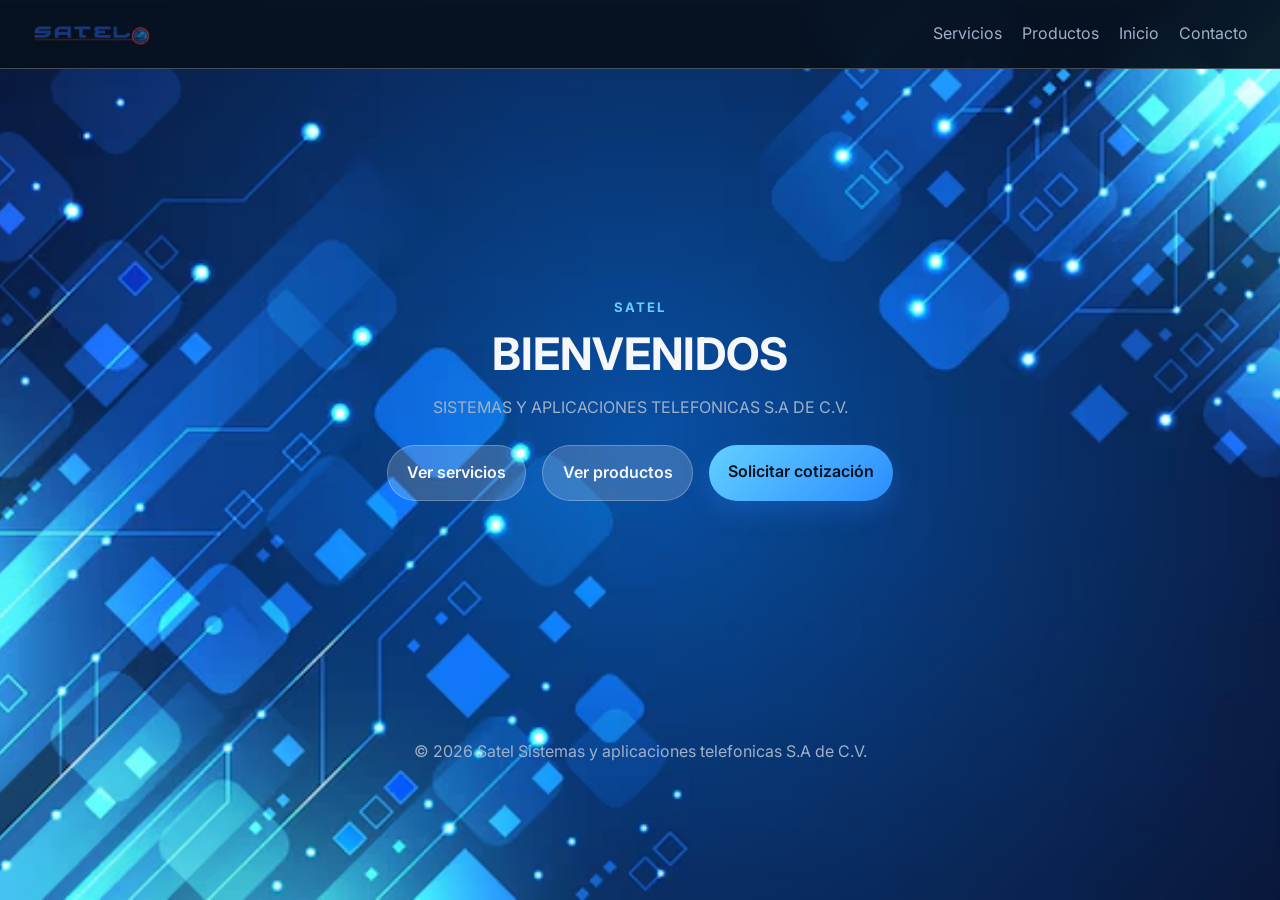
<file: index.html>
<!DOCTYPE html>
<html lang="es">
  <head>
    <meta charset="UTF-8" />
    <meta name="viewport" content="width=device-width, initial-scale=1.0" />
    <title>Satel | Soluciones digitales</title>
    <meta name="description" content="Página Satel." />
    <link rel="preconnect" href="https://fonts.googleapis.com" />
    <link rel="preconnect" href="https://fonts.gstatic.com" crossorigin />
    <link href="https://fonts.googleapis.com/css2?family=Inter:wght@400;500;600;700;800&display=swap" rel="stylesheet" />
    <link rel="stylesheet" href="styles.css" />
  </head>
  <body>
    <header class="topbar">
      <a class="brand" href="index.html"><img src="assets/logo.png" alt="SATEL" /></a>
      <button class="menu-toggle" aria-label="Abrir menú" aria-expanded="false">☰</button>
      <nav class="nav-links" aria-label="Navegación principal">
        <a href="services.html">Servicios</a>
        <a href="products.html">Productos</a>
        <a href="index.html">Inicio</a>
        <a href="contact.html">Contacto</a>
      </nav>
    </header>

    <main>
      <section class="hero hero-centered">
        <div class="hero-content">
          <p class="eyebrow">SATEL</p>
          <h1>BIENVENIDOS</h1>
          <p class="hero-copy">SISTEMAS Y APLICACIONES TELEFONICAS S.A DE C.V.</p>
          <div class="hero-actions">
            <a class="button secondary" href="services.html">Ver servicios</a>
            <a class="button secondary" href="products.html">Ver productos</a>
            <a class="button primary" href="contact.html">Solicitar cotización</a>
          </div>
        </div>
      </section>

    </main>

    <footer>
      <p>© <span id="year"></span> Satel Sistemas y aplicaciones telefonicas S.A de C.V.</p>
    </footer>

    <script src="script.js"></script>
  </body>
</html>
</file>
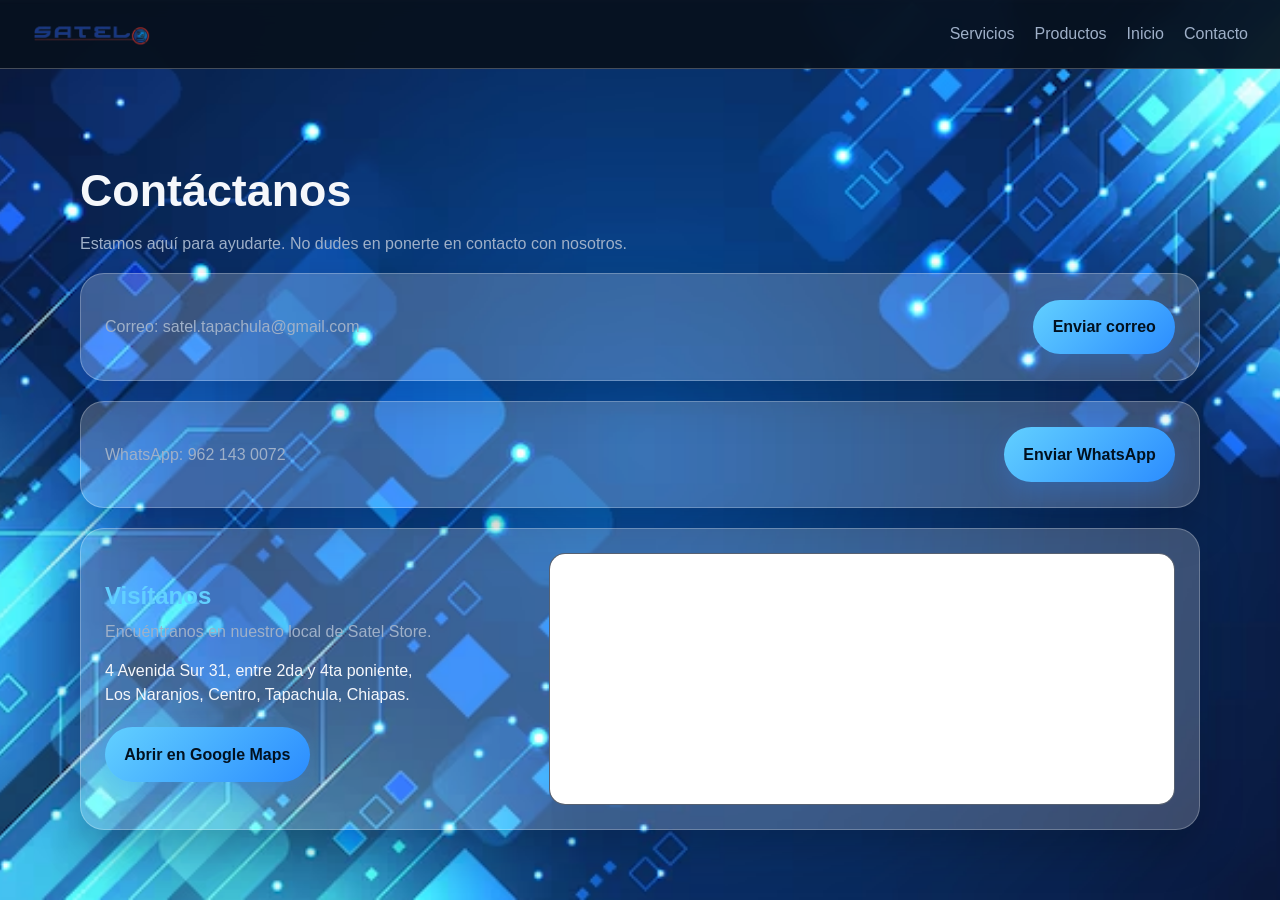
<file: contact.html>
<!DOCTYPE html>
<html lang="es">
  <head>
    <meta charset="UTF-8" />
    <meta name="viewport" content="width=device-width, initial-scale=1.0" />
    <title>Satel | Contacto</title>
    <link rel="stylesheet" href="styles.css" />
  </head>
  <body>
    <header class="topbar">
      <a class="brand" href="index.html"><img src="assets/logo.png" alt="SATEL" /></a>
      <button class="menu-toggle" aria-label="Abrir menú" aria-expanded="false">☰</button>
      <nav class="nav-links" aria-label="Navegación principal">
        <a href="services.html">Servicios</a>
        <a href="products.html">Productos</a>
        <a href="index.html">Inicio</a>
        <a href="contact.html">Contacto</a>
      </nav>
    </header>

    <main>
      <section class="page-section">
        <p class="eyebrow"></p>
        <h1>Contáctanos</h1>
        <p class="hero-copy">Estamos aquí para ayudarte. No dudes en ponerte en contacto con nosotros.</p>
        <div class="contact-box">
          <p>Correo: satel.tapachula@gmail.com</p>
          <a class="button primary" href="mailto:hola@satel.com">Enviar correo</a>
        </div>
        <div class="contact-box">
          <p>WhatsApp: 962 143 0072</p>
          <a class="button primary" href="https://wa.me/529621430072" target="_blank" rel="noopener noreferrer">Enviar WhatsApp</a>
        </div>
        <div class="contact-box location-box">
          <div class="location-info">
            <h2>Visítanos</h2>
            <p>Encuéntranos en nuestro local de Satel Store.</p>
            <address>4 Avenida Sur 31, entre 2da y 4ta poniente,<br />Los Naranjos, Centro, Tapachula, Chiapas.</address>
            <a class="button primary" href="https://maps.app.goo.gl/Er6b4sfrQWC58E748" target="_blank" rel="noopener noreferrer">Abrir en Google Maps</a>
          </div>
          <div class="map-preview">
            <iframe
              title="Ubicación de Satel Store en Google Maps"
              src="https://www.google.com/maps?q=14.9057465,-92.2665488&z=17&output=embed"
              loading="lazy"
              referrerpolicy="no-referrer-when-downgrade"
            ></iframe>
          </div>
        </div>
      </section>
    </main>

    <script src="script.js"></script>
  </body>
</html>
</file>
<file: styles.css>
:root {
  color-scheme: dark;
  --bg: #07111f;
  --bg-soft: #0f1d33;
  --surface: #14233d;
  --text: #f5f7fb;
  --muted: #9fb0c8;
  --accent: #62d0ff;
  --accent-strong: #2b8cff;
  --border: rgba(255, 255, 255, 0.25);
}

* { box-sizing: border-box; }
body {
  margin: 0;
  font-family: 'Inter', sans-serif;
  background: url('background/fondo-futurista-tecnologia-degradada_23-2149115236.avif') center/cover fixed no-repeat;
  color: var(--text);
  line-height: 1.6;
}
a { color: inherit; text-decoration: none; }
.topbar {
  display: flex;
  justify-content: space-between;
  align-items: center;
  padding: 1.2rem 2rem;
  position: sticky;
  top: 0;
  backdrop-filter: blur(12px);
  background: rgba(7, 17, 31, 0.95);
  border-bottom: 1px solid var(--border);
  z-index: 10;
}
.brand { font-size: 1.25rem; font-weight: 800; letter-spacing: 0.08em; text-transform: uppercase; }
.brand img { display: block; width: 120px; height: auto; }
.nav-links { display: flex; gap: 1.25rem; color: var(--muted); }
.nav-links a:hover { color: var(--text); }
.menu-toggle { display: none; background: transparent; border: 0; color: var(--text); font-size: 1.5rem; cursor: pointer; }
main { width: min(1120px, calc(100% - 2rem)); margin: 0 auto; }
.hero {
  display: grid;
  grid-template-columns: 1.3fr 0.9fr;
  gap: 2rem;
  padding: 4rem 0 3rem;
  align-items: center;
}
.hero-centered {
  display: flex !important;
  justify-content: center;
  align-items: center;
  text-align: center;
  grid-template-columns: unset !important;
  gap: unset !important;
  min-height: 70vh;
}
.eyebrow { display: inline-block; margin-bottom: 0.75rem; font-weight: 700; text-transform: uppercase; letter-spacing: 0.14em; color: var(--accent); font-size: 0.82rem; }
h1, h2, h3 { margin: 0 0 0.75rem; }
h1 { font-size: clamp(2rem, 3.5vw, 3.4rem); line-height: 1.1; }
.hero-copy, .about-copy, .contact-box p, .card p { color: var(--muted); }
.hero-actions { display: flex; justify-content: center; gap: 1rem; margin-top: 1.5rem; flex-wrap: wrap; }
.button {
  display: inline-block;
  padding: 0.9rem 1.2rem;
  border-radius: 999px;
  font-weight: 600;
  transition: transform 0.2s ease, box-shadow 0.2s ease;
}
.button:hover { transform: translateY(-2px); }
.button.primary { background: linear-gradient(135deg, var(--accent), var(--accent-strong)); color: #02111f; box-shadow: 0 10px 25px rgba(43, 140, 255, 0.25); }
.button.secondary { border: 1px solid var(--border); background: rgba(255, 255, 255, 0.18); }
.hero-card, .card, .contact-box {
  background: rgba(255, 255, 255, 0.2);
  border: 1px solid var(--border);
  border-radius: 24px;
  padding: 1.5rem;
  box-shadow: 0 20px 45px rgba(0, 0, 0, 0.2);
}
.hero-card ul { margin: 0; padding-left: 1rem; color: var(--muted); }
.section { padding: 3rem 0; }
.light-section { background: rgba(255, 255, 255, 0.15); border: 1px solid var(--border); border-radius: 24px; padding: 2rem; }
.page-section { padding: 4rem 0 3rem; }
.cards { display: grid; grid-template-columns: repeat(3, minmax(0, 1fr)); gap: 1rem; margin-top: 1.5rem; }
.card h3 { color: var(--accent); }
.contact-box { display: flex; justify-content: space-between; align-items: center; gap: 1rem; flex-wrap: wrap; }
.contact-box + .contact-box { margin-top: 1.25rem; }
.location-box { align-items: stretch; }
.location-info { flex: 1 1 280px; display: flex; flex-direction: column; align-items: flex-start; justify-content: center; }
.location-box h2 { margin-bottom: 0.25rem; color: var(--accent); }
.location-box p { margin: 0 0 0.9rem; }
.location-box address { margin-bottom: 1.25rem; color: var(--text); font-style: normal; line-height: 1.5; }
.map-preview { flex: 1.4 1 420px; min-height: 250px; overflow: hidden; border: 1px solid rgba(255, 255, 255, 0.3); border-radius: 16px; background: var(--bg-soft); box-shadow: inset 0 0 30px rgba(0, 0, 0, 0.18); }
.map-preview iframe { display: block; width: 100%; height: 100%; min-height: 250px; border: 0; }
footer { text-align: center; color: var(--muted); padding: 1.5rem 0 2rem; }
.product-shell {
  display: grid;
  grid-template-columns: 1.2fr 0.8fr;
  gap: 1.5rem;
  margin-top: 2rem;
  align-items: start;
}
.premium-showcase {
  display: block;
  width: 100%;
  max-width: 1200px;
  margin: 2.5rem auto 0;
}
.premium-showcase .product-gallery {
  background: transparent;
  border: 0;
  padding: 0;
  gap: 1.5rem;
  justify-content: center;
}
.premium-showcase .gallery-stage {
  min-height: clamp(560px, 72vh, 800px);
  background: transparent;
  border: 0;
}
.premium-showcase .gallery-stage img {
  width: auto;
  height: auto;
  max-width: 100%;
  max-height: min(72vh, 760px);
  padding: 0;
}
.premium-showcase .product-thumbnails {
  justify-content: center;
  margin-top: 1.5rem;
}
.products-page {
  text-align: left;
}
.camera-section {
  margin-top: 4rem;
  padding-top: 2rem;
  border-top: 1px solid var(--border);
}
.camera-section h2 {
  margin-bottom: 0;
}
.camera-showcase {
  display: block;
  width: 100%;
  max-width: 1200px;
  margin: 2.5rem auto 0;
}
.camera-showcase .product-gallery {
  background: transparent;
  border: 0;
  padding: 0;
  gap: 1.5rem;
  justify-content: center;
}
.camera-showcase .gallery-stage {
  min-height: clamp(560px, 72vh, 800px);
  background: transparent;
  border: 0;
}
.camera-showcase .gallery-stage img {
  max-height: min(72vh, 760px);
  padding: 0;
}
.camera-showcase .product-thumbnails {
  justify-content: center;
  margin-top: 1.5rem;
}
.complement-section {
  margin-top: 4rem;
}
.complement-showcase .product-gallery,
.complement-showcase .gallery-stage {
  background: transparent;
  border: 0;
}
.complement-showcase .gallery-stage {
  min-height: clamp(560px, 72vh, 800px);
}
.complement-showcase .gallery-stage img {
  width: auto;
  height: auto;
  max-width: 100%;
  max-height: min(72vh, 760px);
  padding: 0;
  cursor: zoom-in;
}
.complement-showcase .product-thumbnails {
  justify-content: center;
  margin-top: 1.5rem;
}
.premium-showcase .gallery-stage img,
.camera-showcase .gallery-stage img {
  width: auto;
  height: auto;
  max-width: 100%;
  max-height: min(72vh, 760px);
  padding: 0;
}
.premium-showcase .gallery-stage img,
.camera-showcase .gallery-stage img {
  cursor: zoom-in;
}
.lightbox-open {
  overflow: hidden;
}
.image-lightbox {
  position: fixed;
  inset: 0;
  z-index: 30;
  display: flex;
  align-items: center;
  justify-content: center;
  padding: 2rem;
  background: rgba(0, 0, 0, 0.86);
}
.image-lightbox[hidden] {
  display: none;
}
.image-lightbox img {
  max-width: min(96vw, 1400px);
  max-height: 92vh;
  object-fit: contain;
  cursor: zoom-out;
}
.lightbox-nav {
  position: absolute;
  top: 50%;
  width: 3rem;
  height: 3rem;
  border: 1px solid rgba(255, 255, 255, 0.45);
  border-radius: 50%;
  background: rgba(0, 0, 0, 0.4);
  color: #fff;
  font-size: 1.35rem;
  cursor: pointer;
  transform: translateY(-50%);
}
.lightbox-prev { left: 1.5rem; }
.lightbox-next { right: 1.5rem; }
.lightbox-close {
  position: absolute;
  top: 1rem;
  right: 1.5rem;
  width: 2.75rem;
  height: 2.75rem;
  border: 1px solid rgba(255, 255, 255, 0.45);
  border-radius: 50%;
  background: rgba(0, 0, 0, 0.35);
  color: #fff;
  font-size: 2rem;
  line-height: 1;
  cursor: pointer;
}
.visually-hidden {
  position: absolute;
  width: 1px;
  height: 1px;
  padding: 0;
  margin: -1px;
  overflow: hidden;
  clip: rect(0, 0, 0, 0);
  white-space: nowrap;
  border: 0;
}
.cables-section {
  margin-top: 2.5rem;
  padding-top: 1.5rem;
  border-top: 1px solid var(--border);
}
.section-heading {
  margin-bottom: 1.25rem;
}
.cable-shell {
  display: grid;
  grid-template-columns: 1.2fr 0.8fr;
  gap: 1.5rem;
  align-items: start;
}
.cable-gallery {
  flex-direction: row;
}
.cable-info {
  background: rgba(255, 255, 255, 0.2);
  border: 1px solid var(--border);
  border-radius: 24px;
  padding: 1.5rem;
  box-shadow: 0 20px 45px rgba(0, 0, 0, 0.18);
}
.product-gallery {
  display: flex;
  align-items: center;
  gap: 1rem;
  background: #ffffff;
  border: 1px solid rgba(0, 0, 0, 0.08);
  border-radius: 24px;
  padding: 1rem;
}
.gallery-stage {
  flex: 1;
  min-height: 360px;
  border-radius: 20px;
  overflow: hidden;
  display: flex;
  align-items: center;
  justify-content: center;
  background: #ffffff;
  border: 1px solid rgba(0, 0, 0, 0.05);
}
.gallery-stage img {
  width: 100%;
  height: 100%;
  object-fit: contain;
  max-height: 360px;
  padding: 0.75rem;
  transition: transform 0.3s ease, opacity 0.3s ease;
}
.gallery-stage img:hover {
  transform: scale(1.02);
  opacity: 0.95;
}
.gallery-nav {
  width: 44px;
  height: 44px;
  border: 0;
  border-radius: 50%;
  background: linear-gradient(135deg, var(--accent), var(--accent-strong));
  color: #02111f;
  font-size: 1.2rem;
  cursor: pointer;
  box-shadow: 0 10px 20px rgba(43, 140, 255, 0.2);
}
.gallery-nav:hover { transform: translateY(-2px); }
.product-details {
  background: rgba(255, 255, 255, 0.2);
  border: 1px solid var(--border);
  border-radius: 24px;
  padding: 1.5rem;
  box-shadow: 0 20px 45px rgba(0, 0, 0, 0.18);
}
.product-badge {
  display: inline-block;
  padding: 0.35rem 0.7rem;
  border-radius: 999px;
  background: rgba(98, 208, 255, 0.28);
  color: var(--accent);
  font-size: 0.78rem;
  font-weight: 700;
  text-transform: uppercase;
  letter-spacing: 0.12em;
  margin-bottom: 0.75rem;
}
.product-tags {
  display: flex;
  flex-wrap: wrap;
  gap: 0.6rem;
  margin-top: 1rem;
}
.product-tags span {
  padding: 0.45rem 0.7rem;
  border-radius: 999px;
  border: 1px solid var(--border);
  color: var(--muted);
  font-size: 0.84rem;
}
.product-thumbnails {
  display: flex;
  flex-wrap: wrap;
  gap: 0.75rem;
  margin-top: 1.25rem;
}
.product-thumbnails button {
  background: transparent;
  border: 1px solid var(--border);
  border-radius: 12px;
  padding: 0.25rem;
  cursor: pointer;
  transition: border-color 0.2s ease, transform 0.2s ease;
}
.product-thumbnails button.active {
  border-color: var(--accent);
  transform: translateY(-2px);
}
.product-thumbnails img {
  width: 72px;
  height: 72px;
  object-fit: cover;
  border-radius: 10px;
}
/* Service Section Styles */
.service-section {
  margin-top: 3rem;
  padding-top: 2rem;
  border-top: 1px solid var(--border);
}

.service-section:first-of-type {
  margin-top: 2rem;
  border-top: none;
  padding-top: 0;
}

@media (max-width: 800px) { 
  .hero { grid-template-columns: 1fr; } 
  .cards { grid-template-columns: 1fr; } 
  .product-shell { grid-template-columns: 1fr; } 
  .cable-shell { grid-template-columns: 1fr; } 
}
@media (max-width: 640px) {
  .topbar { padding: 1rem 1rem; }
  .brand img { width: 100px; }
  .menu-toggle { display: block; }
  .nav-links { display: none; position: absolute; top: 100%; right: 1rem; flex-direction: column; background: rgba(20, 35, 61, 0.95); border: 1px solid var(--border); border-radius: 12px; padding: 0.8rem 1rem; }
  .nav-links.open { display: flex; }
  .hero { padding-top: 2rem; }
  .home-hero { padding-top: 4rem; }
  .location-box { padding: 1rem; }
  .location-info { flex-basis: auto; }
  .location-info .button { width: 100%; text-align: center; }
  .map-preview, .map-preview iframe { min-height: 220px; }
}
</file>
